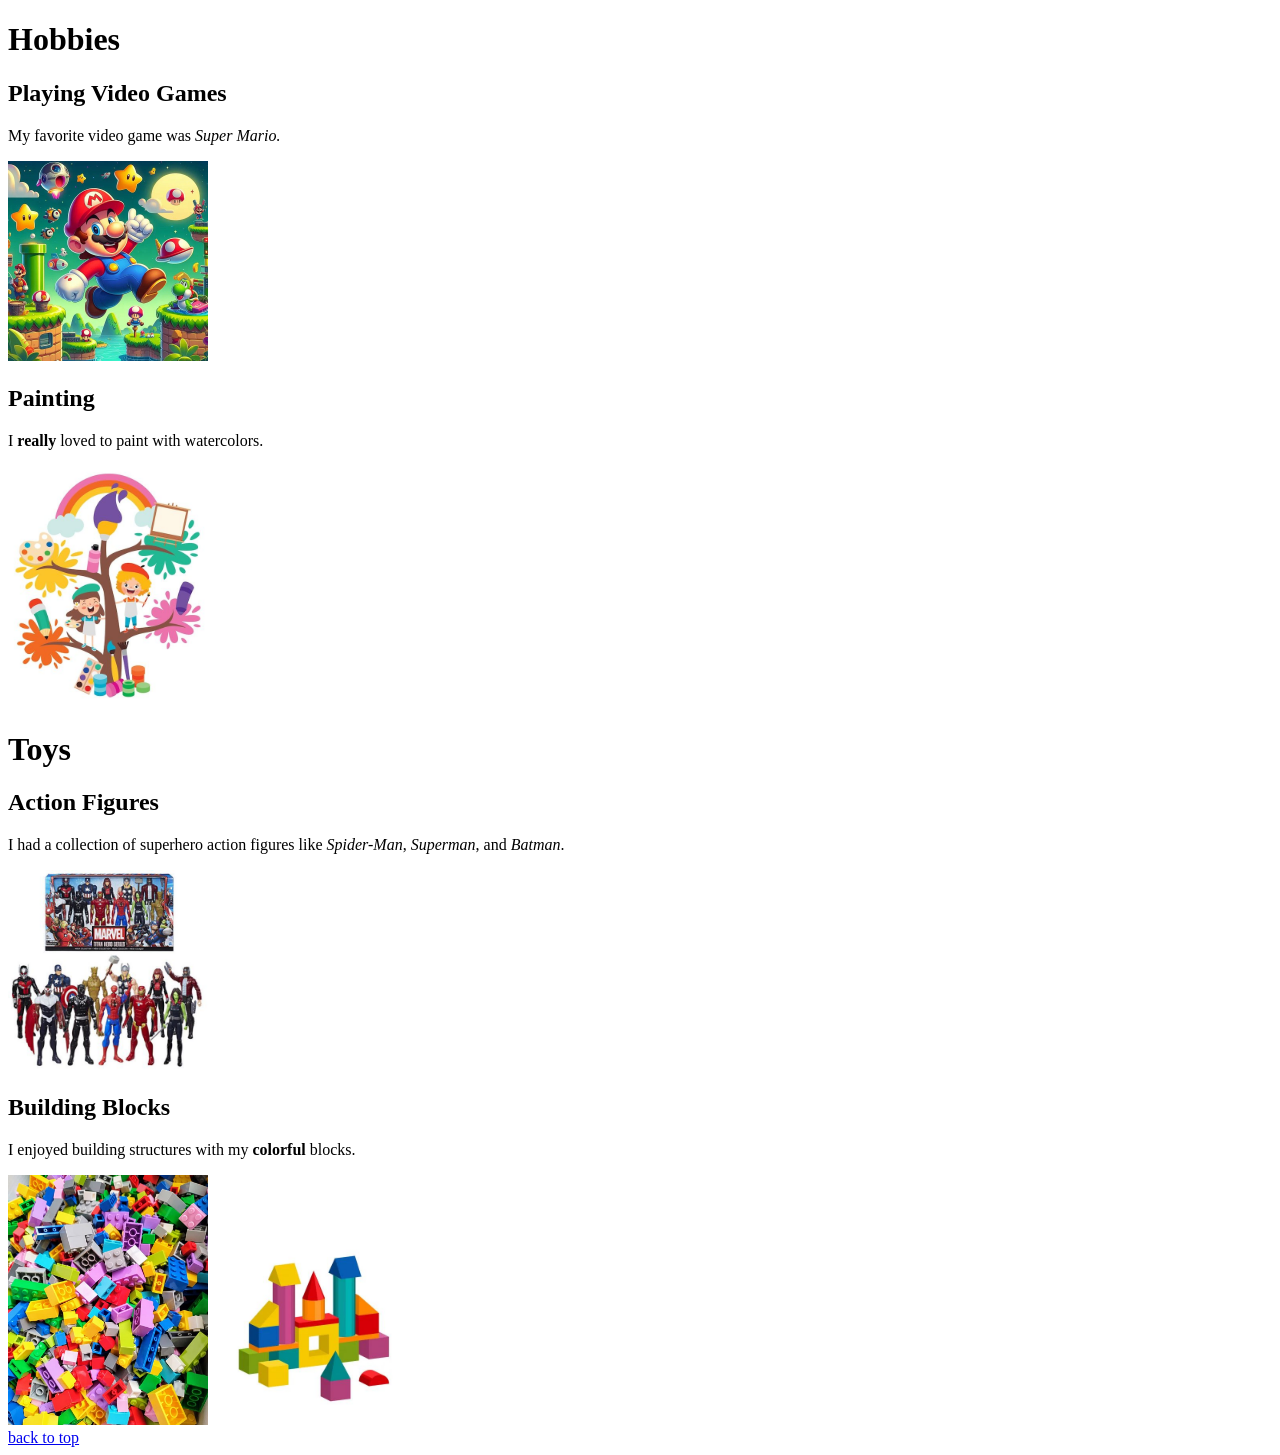
<file: Static _html/index.html>
<!DOCTYPE html>
<html lang="en">
<head>
    <meta charset="UTF-8">
    <meta name="viewport" content="width=device-width, initial-scale=1.0">
    <title>My Childhood</title>
</head>
<body>
    <h1>Hobbies</h1>
        <h2>Playing Video Games</h2>
            <p>My favorite video game was <i>Super Mario.</i></p>
            <img  src="image 1 - super mario.jpg" alt="Super Mario" width="200">
        <h2>Painting</h2>
            <p>I <b>really</b> loved to paint with watercolors.</p>
            <img src="image 2 - painting.jpg" alt="Painting" width="200">
    <h1>Toys</h1>
        <h2>Action Figures</h2>
            <p>I had a collection of superhero action figures like <i>Spider-Man</i>, <i>Superman</i>, and <i>Batman</i>.</p>
            <img src="image 3 - action figures.jpg" alt="Action Figures" width="200">
        <h2>Building Blocks</h2>
            <p>I enjoyed building structures with my <b>colorful</b> blocks.</p>
            <img src="image 4 - building blocks.jpg" alt="Building Blocks" width="200"> <img  src="image 4.4 - building blocks.jpg" alt="Building Blocks" width="200">

            <br>
            <navigation>
                <a href="#">back to top</a>
            </navigation>
</body>
</html>
</file>
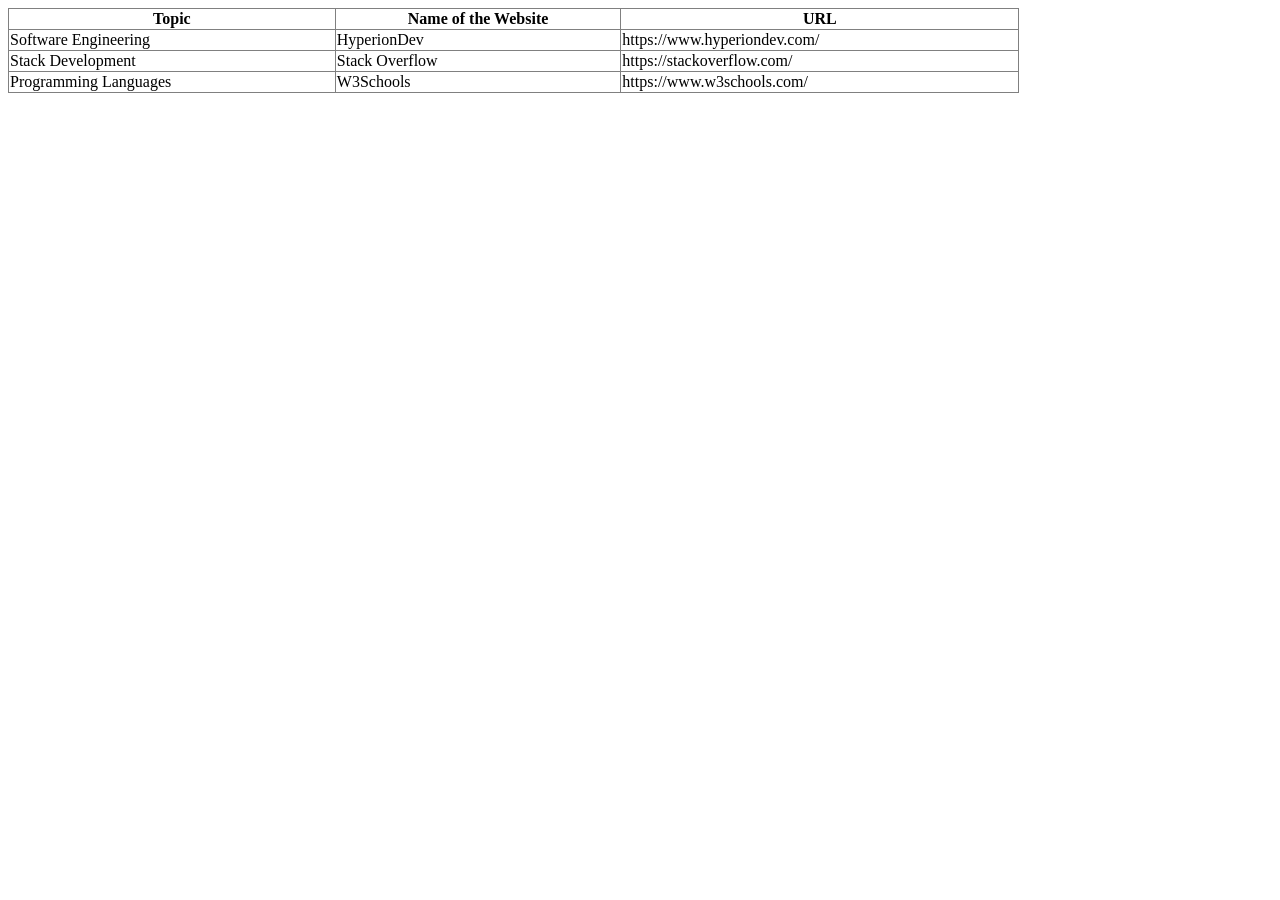
<file: Static _html/tables.html>
<!DOCTYPE html>
<html lang="en">
<head>
    <meta charset="UTF-8">
    <meta name="viewport" content="width=device-width, initial-scale=1.0">
    <title>Coding Resources</title>
</head>
<body>
    <table border="1" style="width: 80%; border-collapse: collapse;">
            <tr>
                <th><b> Topic</b></th>
                <th><b> Name of the Website</b></th>
                <th><b> URL</b></th>
            </tr>
            <tr>
                <td> Software Engineering</td>
                <td> HyperionDev</td>
                <td> https://www.hyperiondev.com/</td>
            </tr>
            <tr>
                <td>Stack Development</td>
                <td> Stack Overflow</td>
                <td> https://stackoverflow.com/</td>
            </tr>
            <tr>
                <td>Programming Languages</td>
                <td> W3Schools</td>
                <td> https://www.w3schools.com/</td>
            </tr>
        </tbody>
    </table>
</body>
</html>
</file>
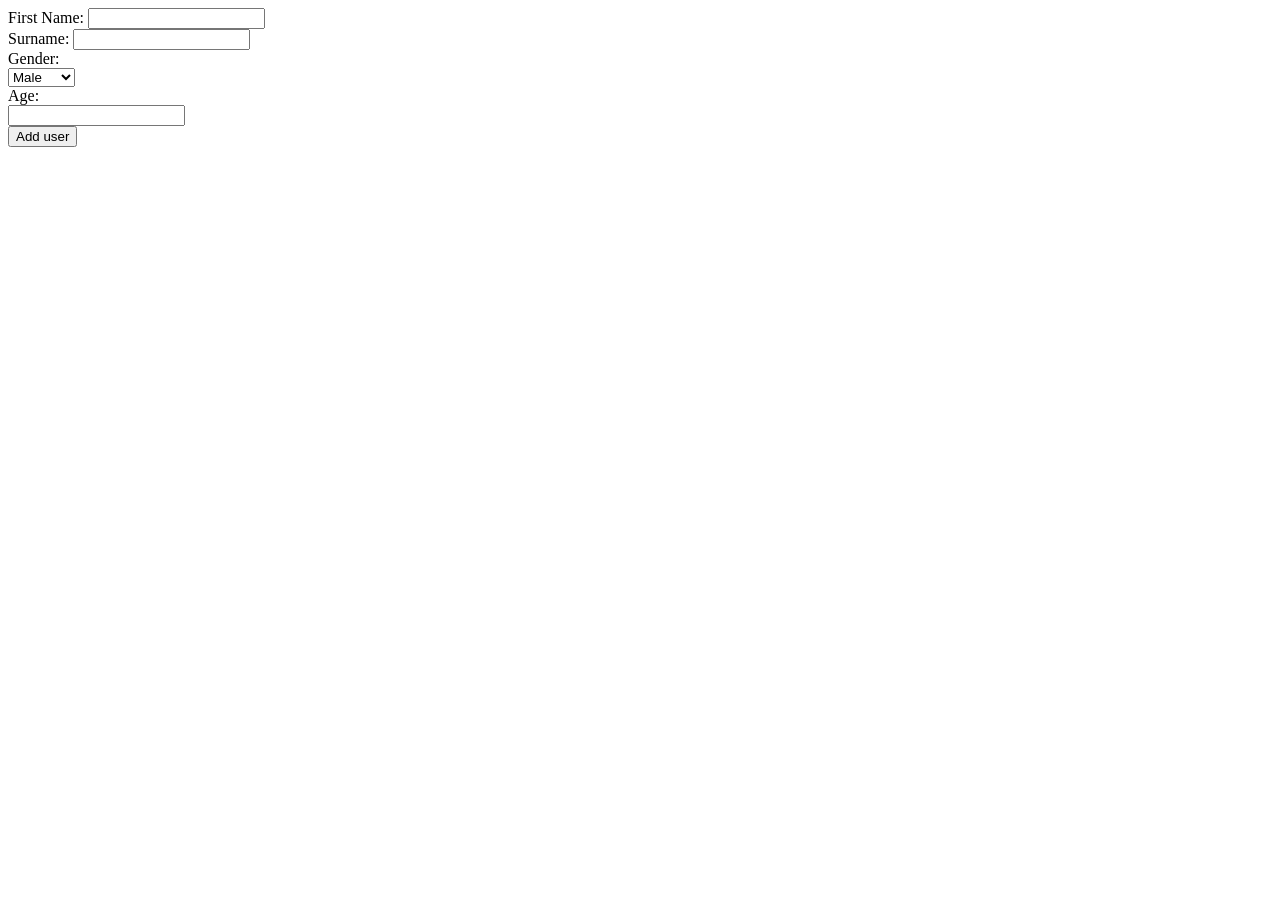
<file: Static _html/Code Files/form_eg.html>
<!DOCTYPE html>
<html>
  <head>
    <meta charset="UTF-8">
    <meta name="viewport" content="width=device-width, initial-scale=1.0">
    <title>My first web page</title>
    <!-- The title of the document appears in the browser tab -->
  </head>

  <body>
    <!-- Below is the form dicussed in the PDF for this task. Nothing will
        happen at this stage when you submit this form in the browser. Remember that HTML only 
        tells the browser what to display. You can't use HTML to write code that performs logic!
        You will soon learn to write code using JavaScript. Then you will be able to write the code 
        that handles the logic of what you want to do with the information that the user enters into 
        a form.-->
    <form>
      <label>First Name:</label>
      <input type="text" /><br />
      <label>Surname:</label>
      <input type="text" /><br />
      <label>Gender:</label> <br />
      <select>
        <option value="male">Male</option>
        <option value="female">Female</option></select
      ><br />
      <label>Age:</label><br />
      <input type="text" /><br />
      <input type="submit" value="Add user" />
    </form>
  </body>
</html>
</file>
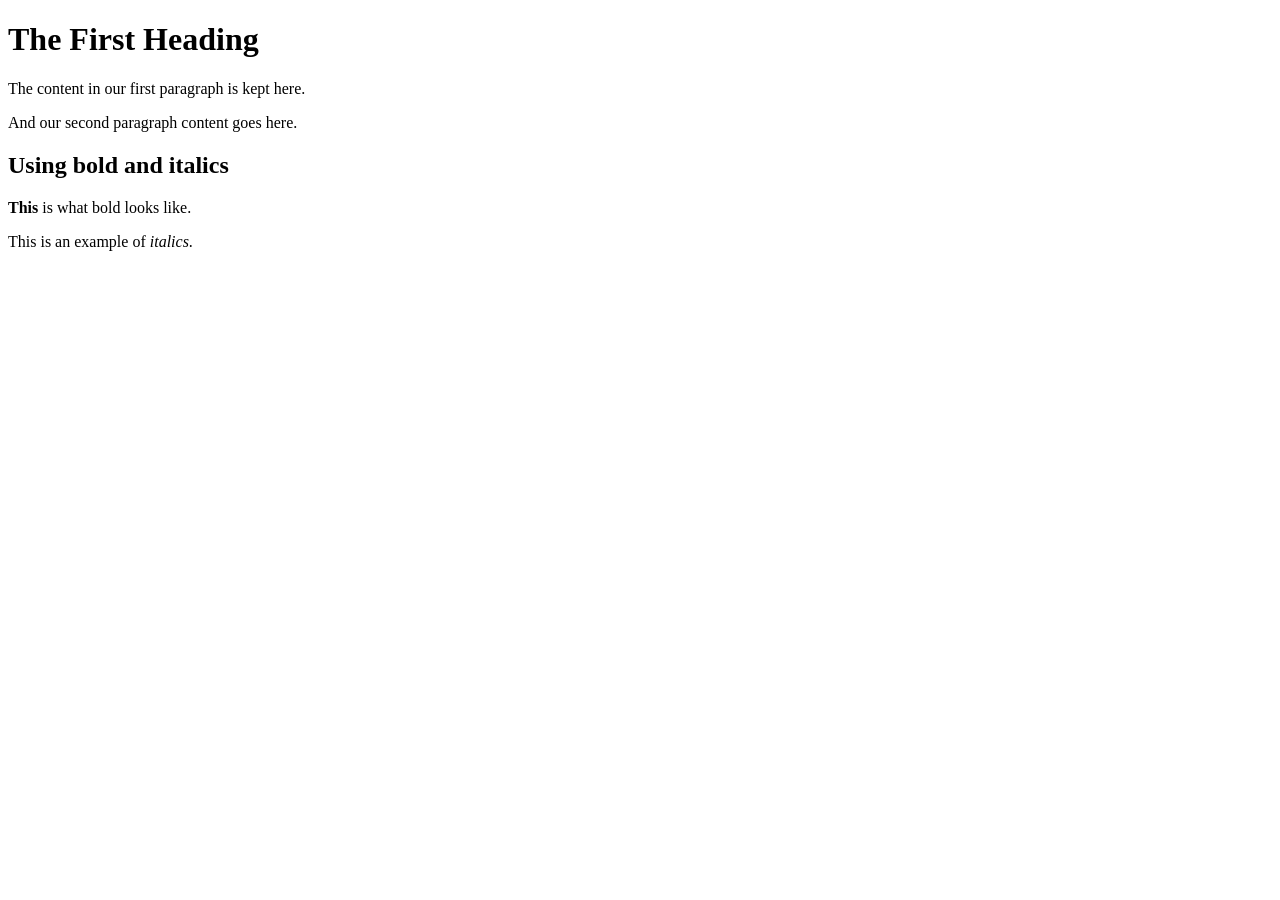
<file: Static _html/Code Files/html_example1.html>
<!DOCTYPE html>
<html lang="en">
  <head>
    <meta charset="UTF-8">
    <meta name="viewport" content="width=device-width, initial-scale=1.0">
    <title>My First Web Page</title>
    <!-- The title appears in the browser tab -->
  </head>
  <body>
    <h1>The First Heading</h1>
    <!-- There are six different heading styles: h1 through h6 -->
    <p>The content in our first paragraph is kept here.</p>
    <p>And our second paragraph content goes here.</p>
    
    <h2>Using bold and italics</h2>
    <p><b>This</b> is what bold looks like.</p>
    <!-- The <b> element is nested within the <p> element -->
    <p>This is an example of <em>italics</em>.</p>
    <!-- The <em> element is used for emphasis, rendering text in italics -->
  </body>
</html>
</file>
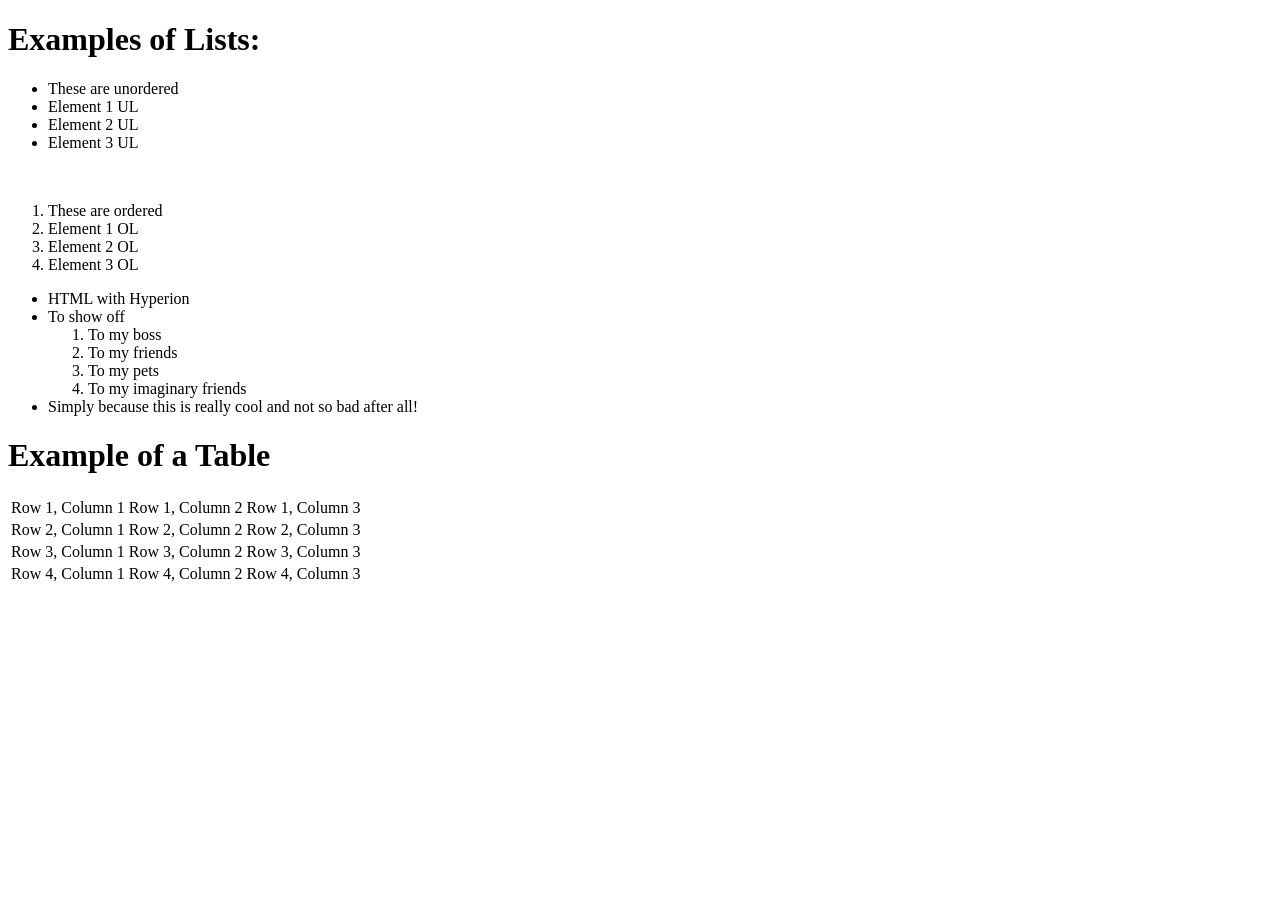
<file: Static _html/Code Files/html_example2.html>
<!DOCTYPE html>
<html lang="en">
  <head>
    <meta charset="UTF-8">
    <meta name="viewport" content="width=device-width, initial-scale=1.0">
    <title>HTML II Task</title>
    <!-- The title appears in the browser tab -->
  </head>
  <body>
    <h1>Examples of Lists:</h1>

    <!-- Unordered list -->
    <ul>
      <li>These are unordered</li>
      <li>Element 1 UL</li>
      <li>Element 2 UL</li>
      <li>Element 3 UL</li>
    </ul>

    <br>
    <!-- Line break -->

    <!-- Ordered list -->
    <ol>
      <li>These are ordered</li>
      <li>Element 1 OL</li>
      <li>Element 2 OL</li>
      <li>Element 3 OL</li>
    </ol>

    <!-- Nested list: unordered list with an ordered list -->
    <ul>
      <li>HTML with Hyperion</li>
      <li>
        To show off
        <ol>
          <li>To my boss</li>
          <li>To my friends</li>
          <li>To my pets</li>
          <li>To my imaginary friends</li>
        </ol>
      </li>
      <li>Simply because this is really cool and not so bad after all!</li>
    </ul>

    <h1>Example of a Table</h1>
    <table>
      <tbody>
        <tr>
          <td>Row 1, Column 1</td>
          <td>Row 1, Column 2</td>
          <td>Row 1, Column 3</td>
        </tr>
        <tr>
          <td>Row 2, Column 1</td>
          <td>Row 2, Column 2</td>
          <td>Row 2, Column 3</td>
        </tr>
        <tr>
          <td>Row 3, Column 1</td>
          <td>Row 3, Column 2</td>
          <td>Row 3, Column 3</td>
        </tr>
        <tr>
          <td>Row 4, Column 1</td>
          <td>Row 4, Column 2</td>
          <td>Row 4, Column 3</td>
        </tr>
      </tbody>
    </table>
  </body>
</html>
</file>
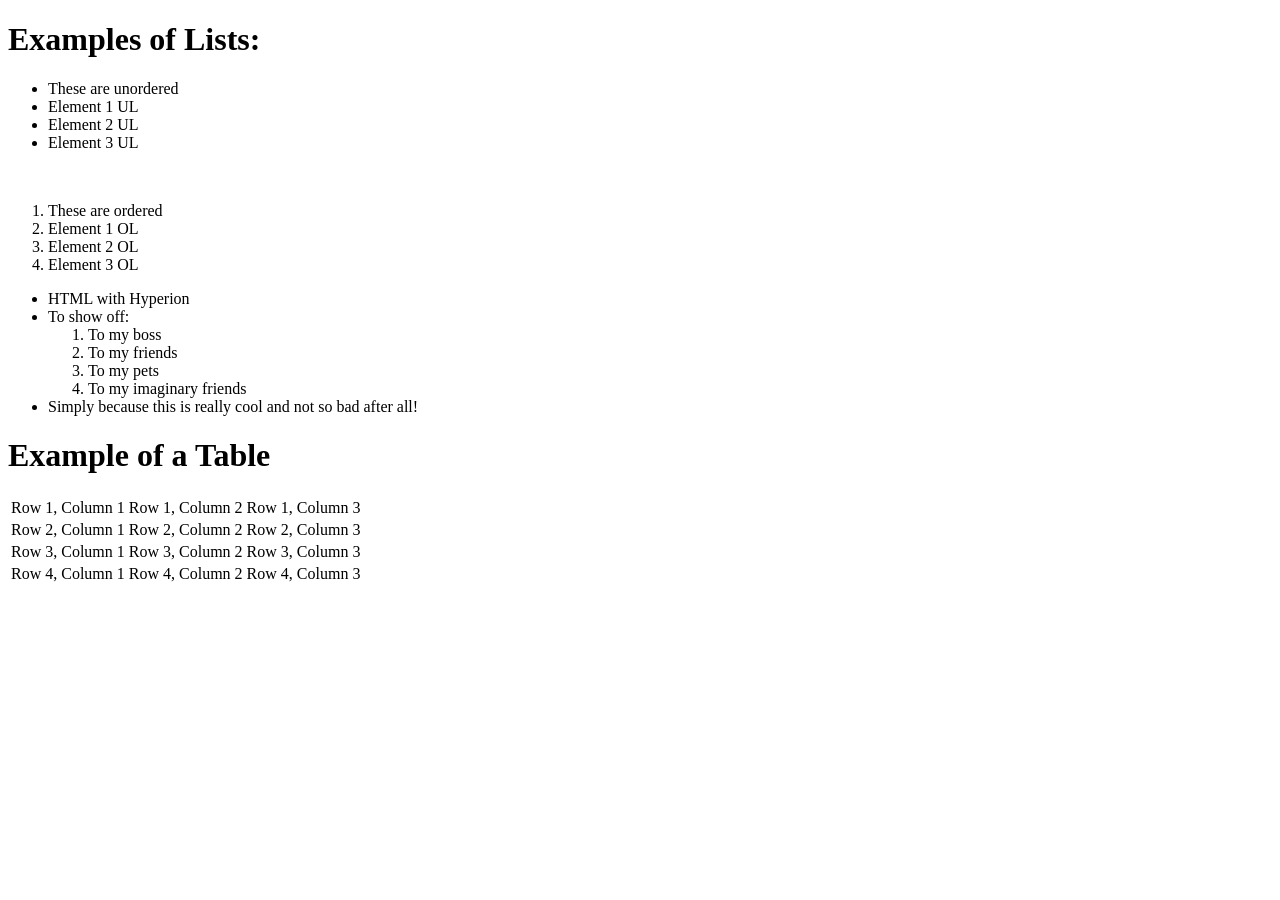
<file: Static _html/Code Files/list_table_eg.html>
<!DOCTYPE html>
<html lang="en">
  <head>
    <meta charset="UTF-8">
    <meta name="viewport" content="width=device-width, initial-scale=1.0">
    <title>HTML II Task</title>
    <!-- The title of the document appears in the browser tab -->
  </head>
  <body>
    <!-- Content of the page is placed within the body tags -->
    
    <h1>Examples of Lists:</h1>

    <ul>
      <!-- Unordered list -->
      <li>These are unordered</li>
      <li>Element 1 UL</li>
      <li>Element 2 UL</li>
      <li>Element 3 UL</li>
    </ul>

    <br>
    <!-- Line break -->

    <ol>
      <!-- Ordered list -->
      <li>These are ordered</li>
      <li>Element 1 OL</li>
      <li>Element 2 OL</li>
      <li>Element 3 OL</li>
    </ol>

    <!-- Nested unordered and ordered lists -->
    <ul>
      <li>HTML with Hyperion</li>
      <li>
        To show off:
        <ol>
          <li>To my boss</li>
          <li>To my friends</li>
          <li>To my pets</li>
          <li>To my imaginary friends</li>
        </ol>
      </li>
      <li>Simply because this is really cool and not so bad after all!</li>
    </ul>

    <h1>Example of a Table</h1>

    <table>
      <tbody>
        <tr>
          <td>Row 1, Column 1</td>
          <td>Row 1, Column 2</td>
          <td>Row 1, Column 3</td>
        </tr>
        <tr>
          <td>Row 2, Column 1</td>
          <td>Row 2, Column 2</td>
          <td>Row 2, Column 3</td>
        </tr>
        <tr>
          <td>Row 3, Column 1</td>
          <td>Row 3, Column 2</td>
          <td>Row 3, Column 3</td>
        </tr>
        <tr>
          <td>Row 4, Column 1</td>
          <td>Row 4, Column 2</td>
          <td>Row 4, Column 3</td>
        </tr>
      </tbody>
    </table>

  </body>
</html>
</file>
